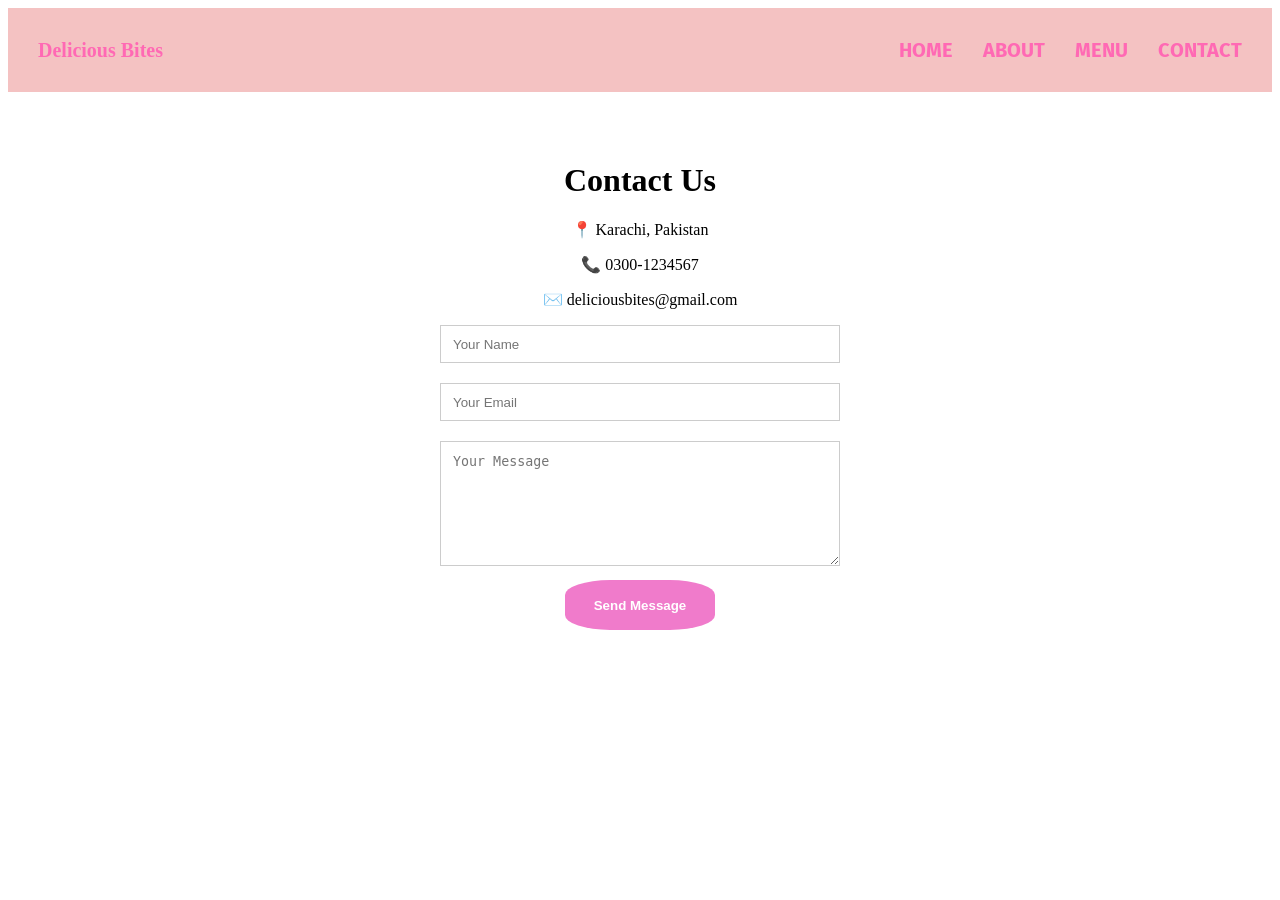
<file: contact.html>
<!DOCTYPE html>
<html lang="en">

<head>
    <meta charset="UTF-8">
    <meta name="viewport" content="width=device-width, initial-scale=1.0">
    <title>Delicious bar</title>
    <link rel="stylesheet" href="style.css">
    <link rel="shortcut icon" href="./image/favicon.png" type="image/x-icon">
    <!-- font family -->
    <link rel="preconnect" href="https://fonts.googleapis.com">
    <link rel="preconnect" href="https://fonts.gstatic.com" crossorigin>
    <link href="https://fonts.googleapis.com/css2?family=Limelight&display=swap" rel="stylesheet">
    <link rel="preconnect" href="https://fonts.googleapis.com">
    <link rel="preconnect" href="https://fonts.gstatic.com" crossorigin>
    <link
        href="https://fonts.googleapis.com/css2?family=Fira+Sans:ital,wght@0,100;0,200;0,300;0,400;0,500;0,600;0,700;0,800;0,900;1,100;1,200;1,300;1,400;1,500;1,600;1,700;1,800;1,900&display=swap"
        rel="stylesheet">
</head>

<body>
    <nav class="navbar">
        <div>Delicious Bites</div>

        <ul class="nav-links">
            <li><a href="./home.html">HOME</a></li>
            <li><a href=./about.html>ABOUT</a></li>
            <li><a href="./menu.html">MENU</a></li>
            <li><a href="./contact.html">CONTACT</a></li>
            
        </ul>
    </nav>
    <!-- contact -->

    <div class="contact">

        <h1>Contact Us</h1>

        <p>📍 Karachi, Pakistan</p>
        <p>📞 0300-1234567</p>
        <p>✉️ deliciousbites@gmail.com</p>


        <input type="text" placeholder="Your Name"> <input type="email" placeholder="Your Email">
        <textarea placeholder="Your Message"></textarea><br>
        <button type="submit" class="btnn">Send Message</button>


    </div>
</body>

</html>
</file>
<file: style.css>
/* navbar */
.navbar{
    background-color: #F4C2C2; 
    color:  #FF69B4;
    display: flex;
    justify-content: space-between;
    align-items: center;
    padding: 10px 30px;
    font-size: 20px;
    font-weight: bold;
}

.nav-links {
    list-style: none;
    display: flex;
    text-decoration: none;
    gap: 30px;
}
a{
    text-decoration: none;
    color:#FF69B4 ;
    font-family:Fira Sans ;
}
a:hover{
    color: hotpink;
}
/* welcome */
.welcome{
    background-color: #FFF0F5;
    color: crimson;
    text-align: center;
    width: 100%;
    height: 300px;
    padding-top: 10%;

}
button{
    background-color: white;
    color:palevioletred ;
    width: 10%;
    height: 30px;
    border: 2px solid#cd75a1 ;
    border-radius: 30%;
}
.order{
    text-align: center;
    color: hotpink;
    font-family: Fira Sans;
    font-size: 300%;
    background-color: plum;
}
/* about us */
.about{
    text-align: center;
    color:crimson;
    font-family: Fira Sans;
  background-color: hotpink;
  height: 200px;
}
/* our menu */
.menu {
    display: flex;
    justify-content: center;
    gap: 20px;
    margin-top: 20px;
    background: #F4C2C2;
}

.card {
    width: 230px;
    height: 400px;
    background-color: white;
    border: 2px solid palevioletred;
    text-align: center;
    padding: 10px;
    border-radius: 5%;
}

.card h2 {
    color: hotpink;
    margin-top: 28px;
}

.card p {
    color: black;
    font-size: 16px;
}

.card img {
    width: 200px;
    height: 200px;
    object-fit: cover;
    margin-top: 5px;
}

.card h3 {
    color: #555;
    font-size: 18px;
    margin-top: 20px;
}
.our{
    text-align: center;
    color: #FF69B4;  
}
/* special */
.special{
    color: hotpink;
text-align: center;
}
.todays{
    color: grey;
    text-align: center;
}
.today{
    color: black;
    text-align: center;
}
.btn{
    background-color: white;
    color:hotpink ;
    width: 10%;
    height: 30px;
    border: 2px solid#cd75a1 ;
    border-radius: 10%;
    text-align: center;
}
.specials{
    background-color: peachpuff;
    text-align: center;
}
/* contact */
.contact {
    text-align: center;
    width: 500px;
    margin: 70px auto;
}
form {
    margin-top: 30px;
}

input {
    width: 400px;
    height: 38px;
    margin-bottom: 20px;
    padding-left: 12px;
    border: 1px solid #ccc;
    box-sizing: border-box;
}

textarea {
    width: 400px;
    height: 125px;
    padding: 12px;
    margin-bottom: 10px;
    border: 1px solid #ccc;
    box-sizing: border-box;
}

.btnn {
    background-color: #f07bcb;
    color: white;
    border: none;
    padding: 12px 25px;
    font-weight: bold;
    cursor: pointer;
    width: 30%;
        height: 50px;
}

button:hover {
    background-color:#fe0481;
}
/* footer */
footer {
    background-color:crimson ;
    color: white;
    text-align: center;
    padding: 35px;
    font-size: 16px;
}
/* us */
.us{
    color: hotpink;
    text-align: center;
    background-color: #F4C2C2;
}
</file>
